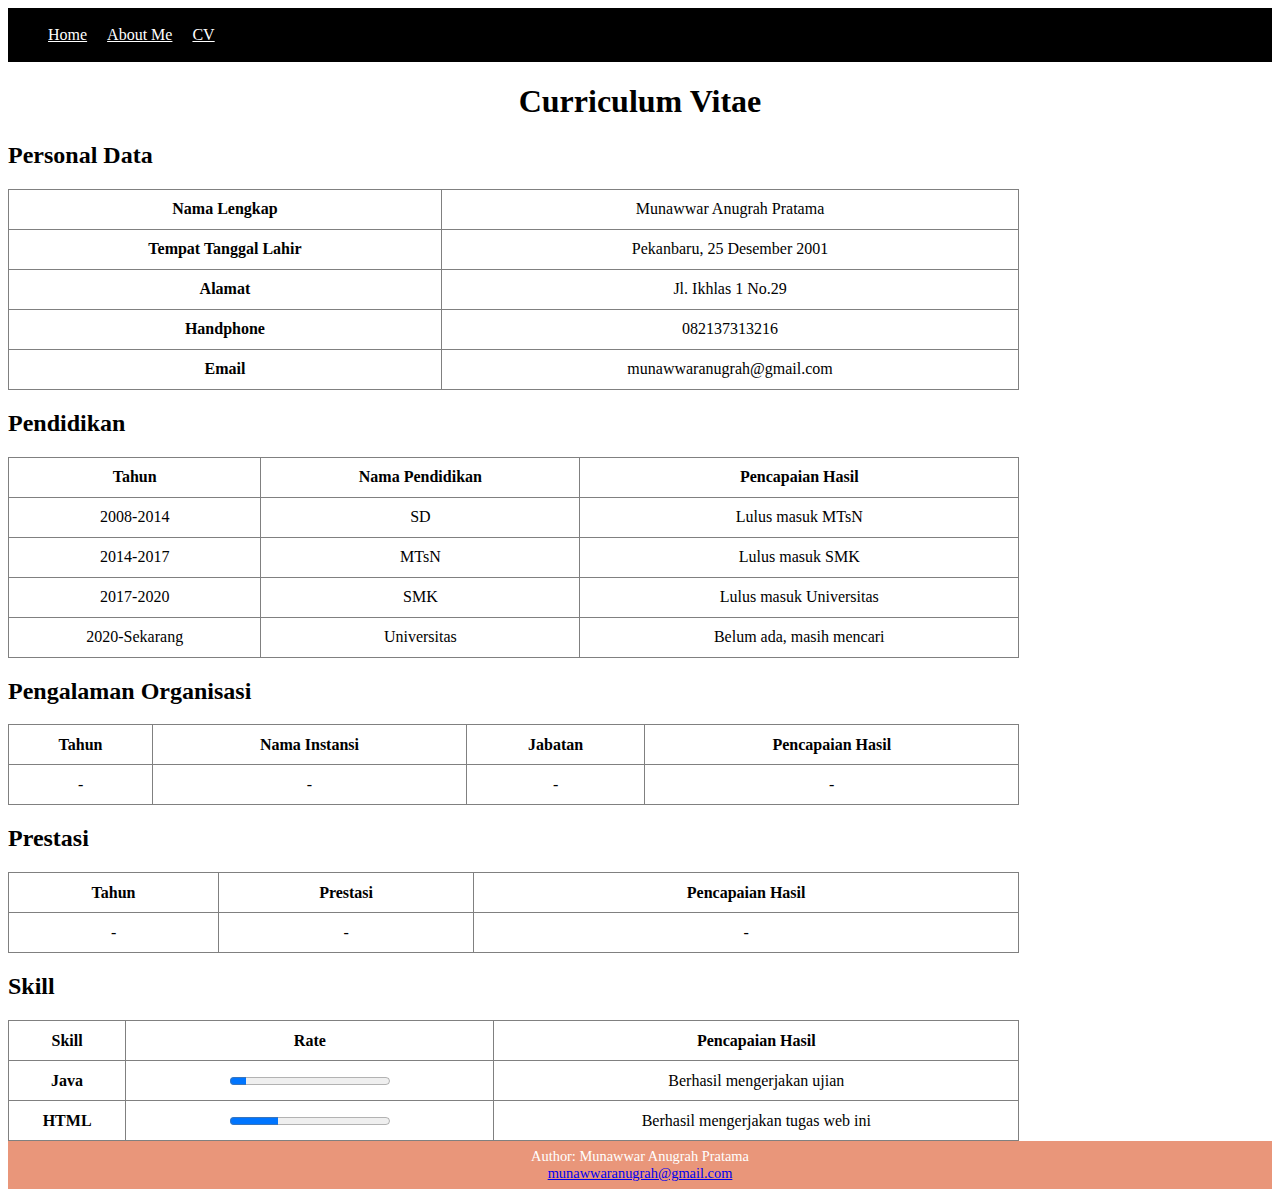
<file: cv.html>
<!DOCTYPE html>
<html>
<head>
	<meta name="viewport" content="width=device-width, initial-scale=1.0">
	<title>CV</title>
	<style>
		table{
			border-collapse: collapse;
			width: 80%;
			text-align: center;
		}

		tr{
			height: 40px;
		}
	</style>
</head>
<body>
	<div style="background-color: black;">
        <br>
        <nav >
            <ul style="display: inline;", >
				<li style="display: inline;"><a href="index.html" style="color: white;" target="blank">Home</a> </li> 
				&nbsp; &nbsp;
               <li style="display: inline;"><a href="aboutme.html" style="color: white;" target="blank">About Me</a> </li> 
               &nbsp; &nbsp;
               <li style="display: inline;"><a href="cv.html" style="color: white" target="blank">CV</a> </li>
            </ul>
            </nav>
        <br>
    </div>

	<h1 align="center">Curriculum Vitae</h1>
	<h2>Personal Data</h2>
	<table border="1">
		<tr>
			<th>Nama Lengkap</th>
			<td>Munawwar Anugrah Pratama</td>
		</tr>
		<tr>
			<th>Tempat Tanggal Lahir</th>
			<td>Pekanbaru, 25 Desember 2001</td>
		</tr>
		<tr>
			<th>Alamat</th>
			<td>Jl. Ikhlas 1 No.29</td>
		</tr>
		<tr>
			<th>Handphone</th>
			<td>082137313216</td>
		</tr>
		<tr>
			<th>Email</th>
			<td>munawwaranugrah@gmail.com</td>
		</tr>
	</table>

	<h2>Pendidikan</h2>
	<table border="1">
		<tr>
			<th>Tahun</th>
			<th>Nama Pendidikan</th>
			<th>Pencapaian Hasil</th>
		</tr>
		<tr>
			<td>2008-2014</td>
			<td>SD</td>
			<td>Lulus masuk MTsN</td>
		</tr>
		<tr>
			<td>2014-2017</td>
			<td>MTsN</td>
			<td>Lulus masuk SMK</td>
		</tr>
		<tr>
			<td>2017-2020</td>
			<td>SMK</td>
			<td>Lulus masuk Universitas</td>
		</tr>
		<tr>
			<td>2020-Sekarang</td>
			<td>Universitas</td>
			<td>Belum ada, masih mencari</td>
		</tr>
	</table>

	<h2>Pengalaman Organisasi</h2>
	<table border="1">
		<tr>
			<th>Tahun</th>
			<th>Nama Instansi</th>
			<th>Jabatan</th>
			<th>Pencapaian Hasil</th>
		</tr>
		<tr>
			<td>-</td>
			<td>-</td>
			<td>-</td>
			<td>-</td>
		</tr>
	</table>

	<h2>Prestasi</h2>
	<table border="1">
		<tr>
			<th>Tahun</th>
			<th>Prestasi</th>
			<th>Pencapaian Hasil</th>
		</tr>
		<tr>
			<td>-</td>
			<td>-</td>
			<td>-</td>
		</tr>
	</table>

	<h2>Skill</h2>
	<table border="1">
		<tr>
			<th>Skill</th>
			<th>Rate</th>
			<th>Pencapaian Hasil</th>
		</tr>
		<tr>
			<th>Java</th>
			<td>  <progress value="10" max="100">	</progress></td>
			<td>Berhasil mengerjakan ujian</td>
		</tr>
		<tr>
			<th>HTML</th>
			<td>  <progress value="30" max="100">	</progress></td>
			<td>Berhasil mengerjakan tugas web ini </td>
		</tr>
	</table>
	<style>
		.all-browsers {
		  margin: 0;
		  padding: 5px;
		  background-color: lightgray;
		}
		
		.all-browsers > h1, .browser {
		  margin: 10px;
		  padding: 5px;
		}
		
		.browser {
		  background: white;
		}
		
		.browser > h2, p {
		  margin: 4px;
		  font-size: 90%;
		}
		
		footer {
		  text-align: center;
		  padding: 3px;
		  background-color: DarkSalmon;
		  color: white;
		}
		</style>
		</head>
		<body>
		<footer>
		  <p>Author: Munawwar Anugrah Pratama<br>
		  <a href="munawwaranugrah@gmail.com">munawwaranugrah@gmail.com</a></p>
		</footer>
</body>
</html>
</file>
